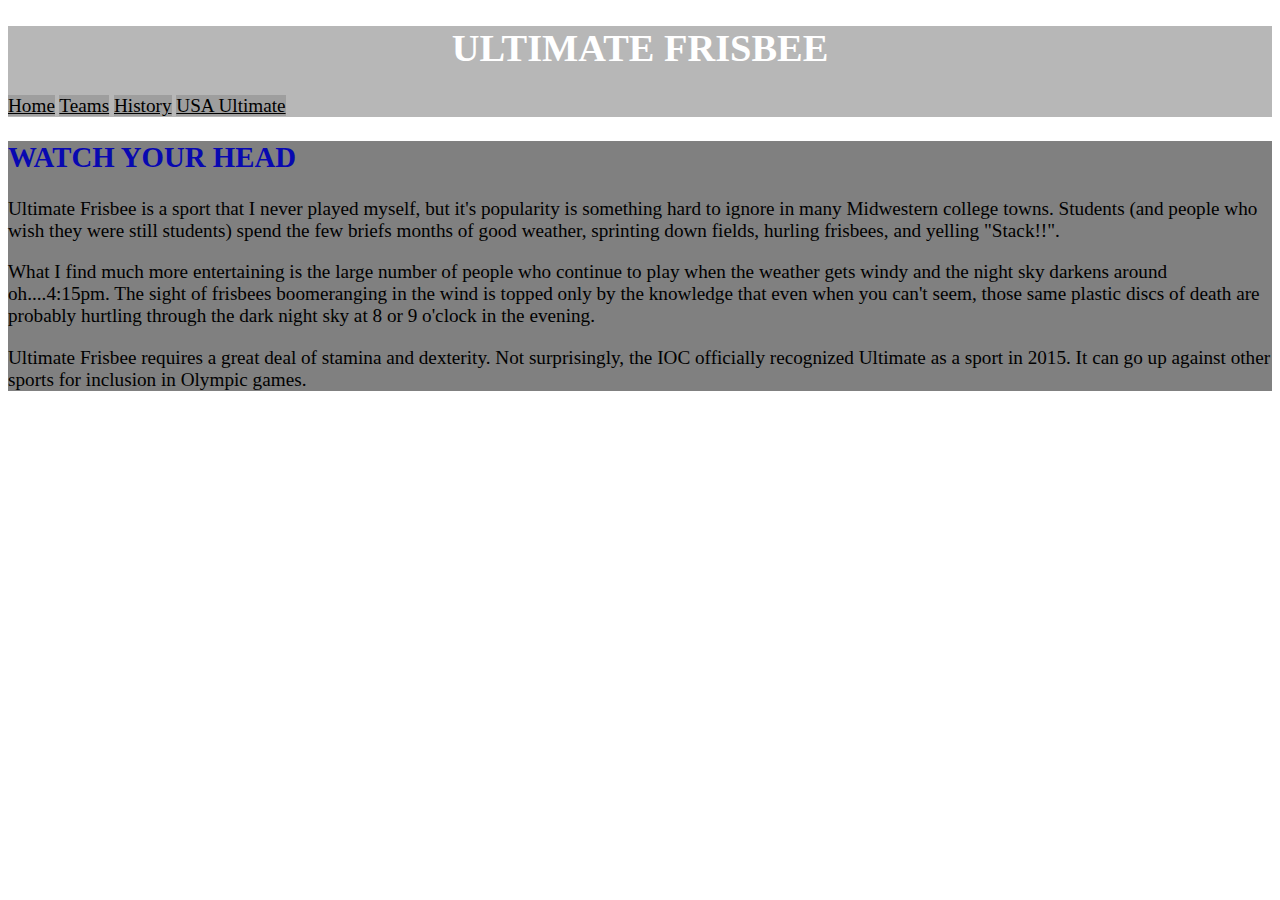
<file: Assignment 1/index.html>
<!DOCTYPE html>
<html>
<head>
	<meta charset="utf-8">
	<link rel="stylesheet" type="text/css" href="hw1.css">
	<title>Ultimate Frisbee</title>
</head>
<body>
<header>
	<h1>Ultimate Frisbee</h1>
	<a href="#1">Home</a>
	<a href="#2">Teams</a>
	<a href="#3">History</a>
	<a href="#4">USA Ultimate</a>
</header>
	

<section>
	<h2>Watch Your head</h2> 
	<p>Ultimate Frisbee is a sport that I never played myself, but it's popularity is something hard to ignore in many Midwestern college towns. Students (and people who wish they were still students) spend the few briefs months of good weather, sprinting down fields, hurling frisbees, and yelling "Stack!!".</p>

	<p>What I find much more entertaining is the large number of people who continue to play when the weather gets windy and the night sky darkens around oh....4:15pm. The sight of frisbees boomeranging in the wind is topped only by the knowledge that even when you can't seem, those same plastic discs of death are probably hurtling through the dark night sky at 8 or 9 o'clock in the evening.</p>

	<p>Ultimate Frisbee requires a great deal of stamina and dexterity. Not surprisingly, the IOC officially recognized Ultimate as a sport in 2015. It can go up against other sports for inclusion in Olympic games.</p>
</section>
	
</body>
</html>
</file>
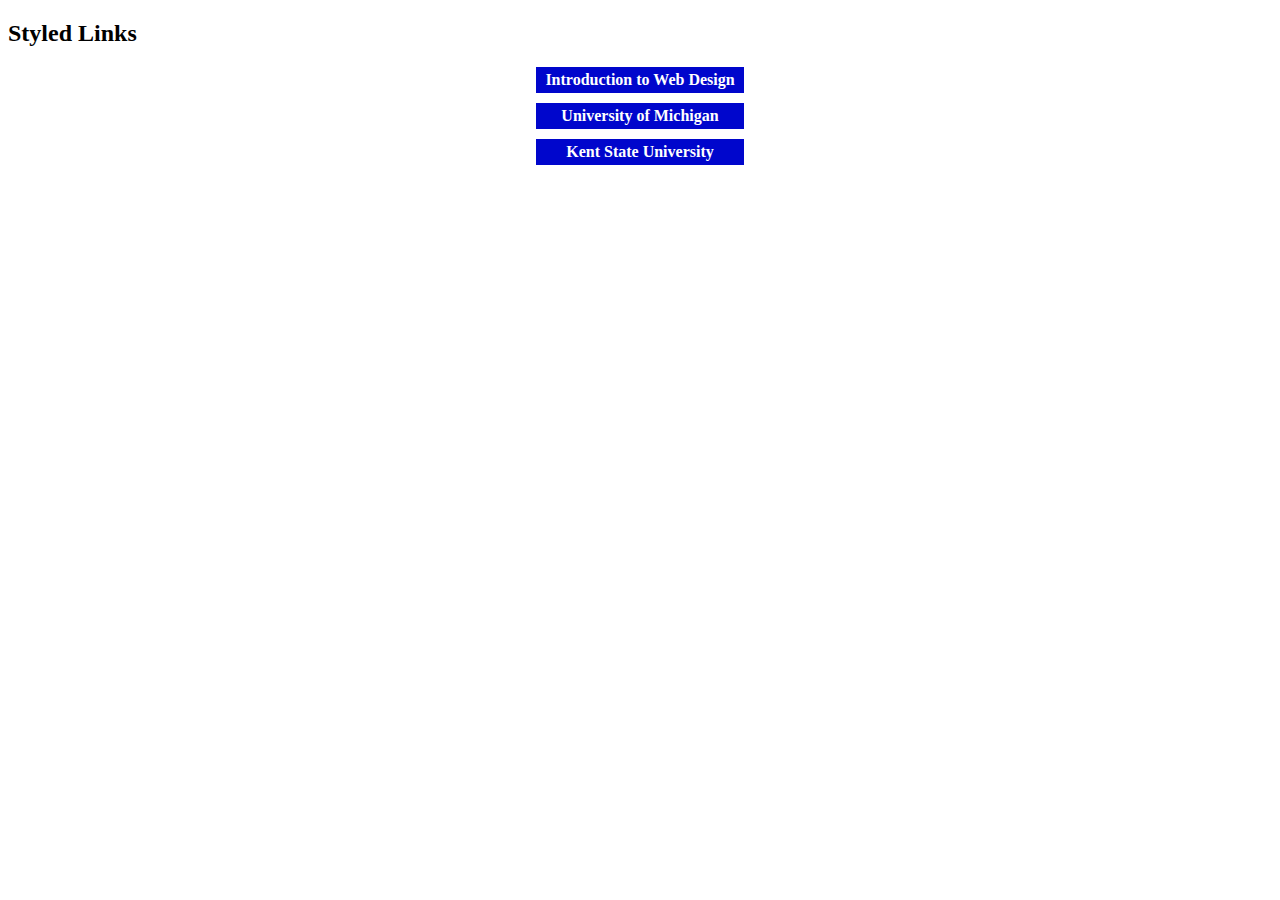
<file: Links/index.html>
<!DOCTYPE html>
<html>
<head>
	<meta charset="utf-8">
	<title></title>
	<link rel="stylesheet" type="text/css" href="style.css">
</head>
<body>
	<h2>Styled Links</h2>
	<a class = "button" href="http://www.intro-webdesign.html">Introduction to Web Design</a>

	<a class="button" href="http://umich.edu">University of Michigan</a>

	<a class="button" href="http://kent.edu">Kent State University</a>

</body>
</html>
</file>
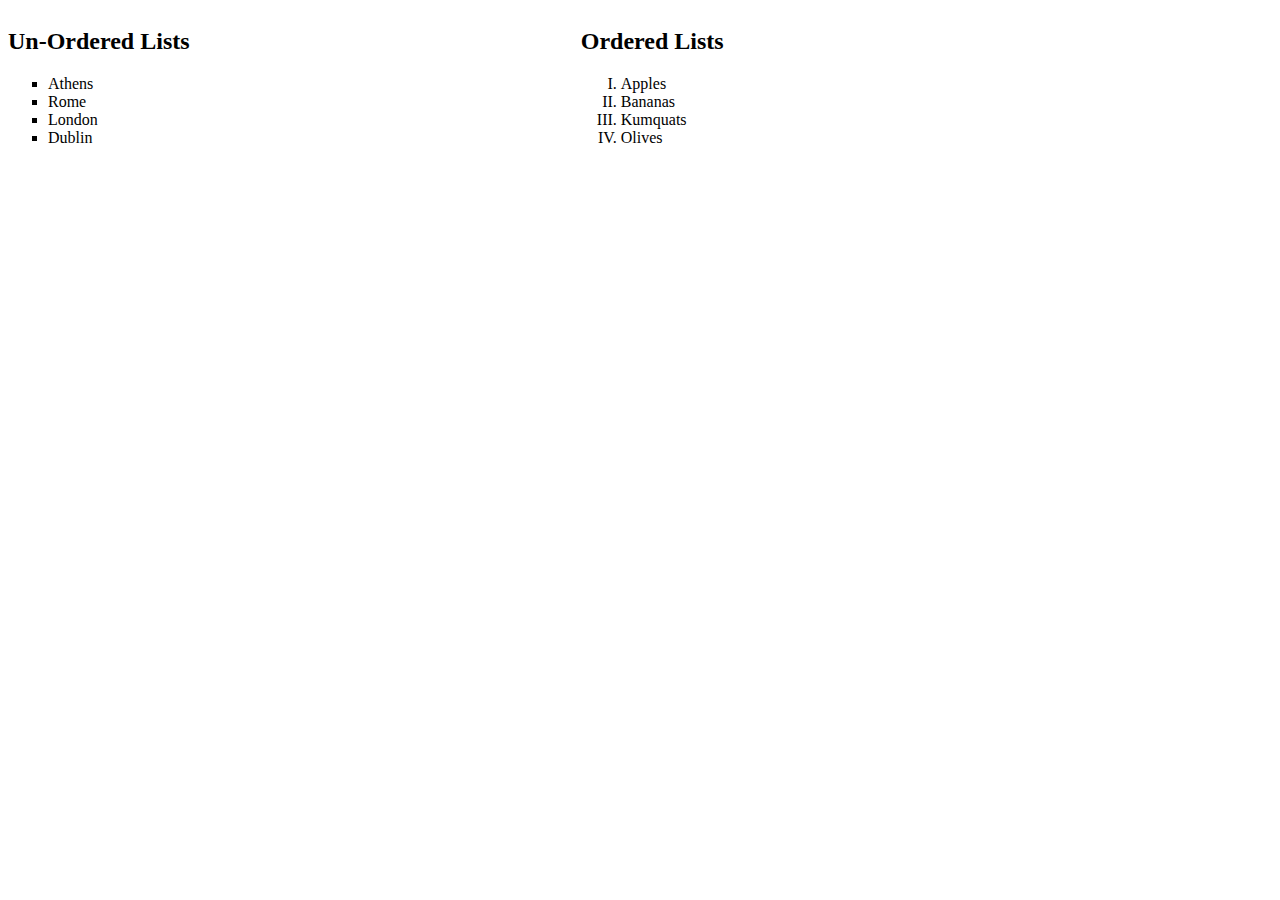
<file: Styling Lists/index.html>
<!DOCTYPE html>
<html>
<head>
	<meta charset="utf-8">
	<title></title>
	<link rel="stylesheet" type="text/css" href="style.css">
</head>
<body>
	<div>
		<h2>Un-Ordered Lists</h2>
		<ul>
			<li>Athens</li>
			<li>Rome</li>
			<li>London</li>
			<li>Dublin</li>
		</ul>
	</div>

	<div>
		<h2>Ordered Lists</h2>
		<ol>
			<li>Apples</li>
			<li>Bananas</li>
			<li>Kumquats</li>
			<li>Olives</li>
		</ol>
	</div>

</body>
</html>
</file>
<file: Assignment 1/hw1.css>
body {
	font-size: 120%;
}

header {
	background-color: #80808091;
}

a {
	background-color: #80808075;
	color: black;
}

h1 {
	text-align: center;
	text-transform: uppercase;
	color: white;
}

section {
	color: black;
	background-color: grey;
}

section h2 {
	text-transform: uppercase;
	color: #0808b1;
	background: grey;
}
</file>
<file: Links/style.css>
a {
	display: block;
	font-weight: bold;
	color: #ffffff;
	background: #0006CC;
	width: 200px;
	text-align: center;
	padding: 4px;
	text-decoration: none;
	margin: 0 auto;
	margin-top: 10px;
}

a:hover {
	background: #B3B3B3;
	color: #0006CC;
}

a:focus {
	background-color: #B3B3B3;
	color: #0006CC;
}

a:active {
	border: 3px solid #000000;
}
</file>
<file: Styling Lists/style.css>
div {
	display: inline-block;
	width: 45%;
}

ol {
	list-style-type: upper-roman;
}

ul {
	list-style-type: square;
}

ul, ol{
	/*list-style-image: url("C:/Users/User/Dropbox/Graphic Designing/Logos/GariKro.png");*/
}
</file>
